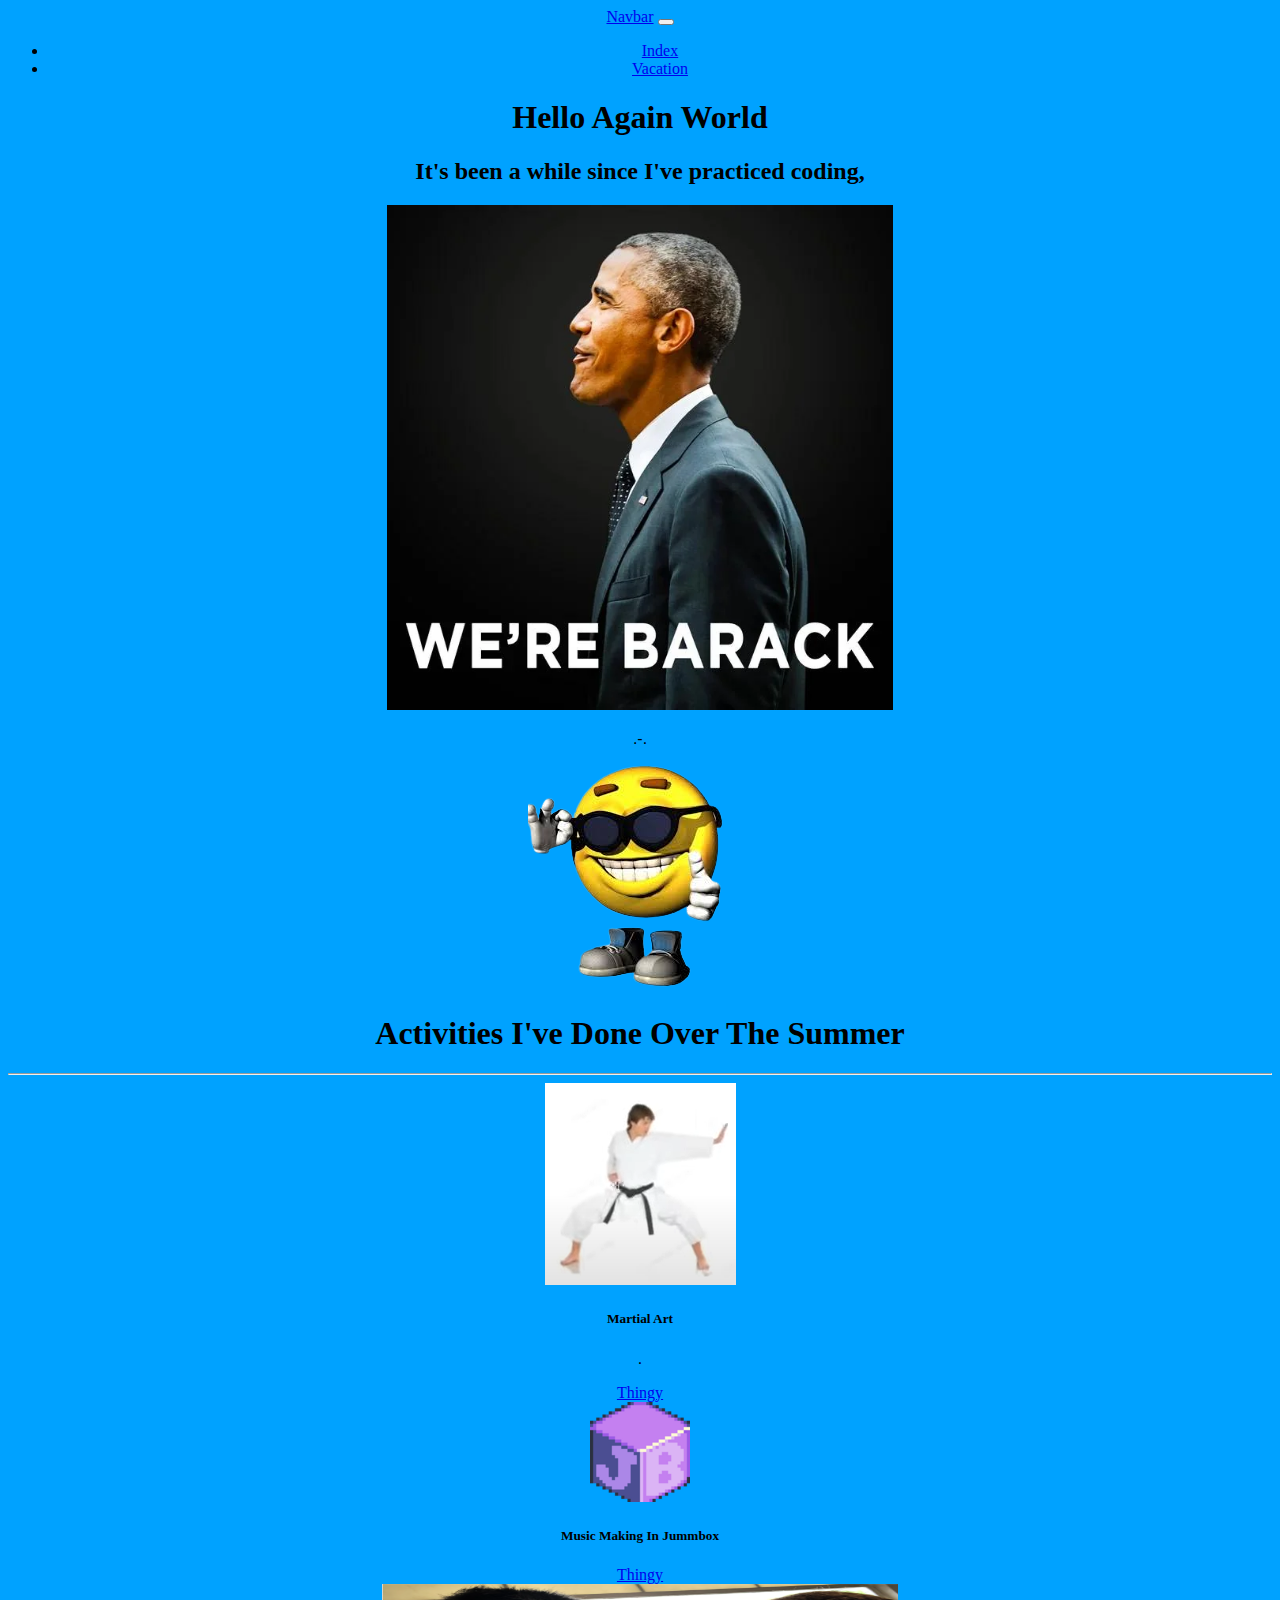
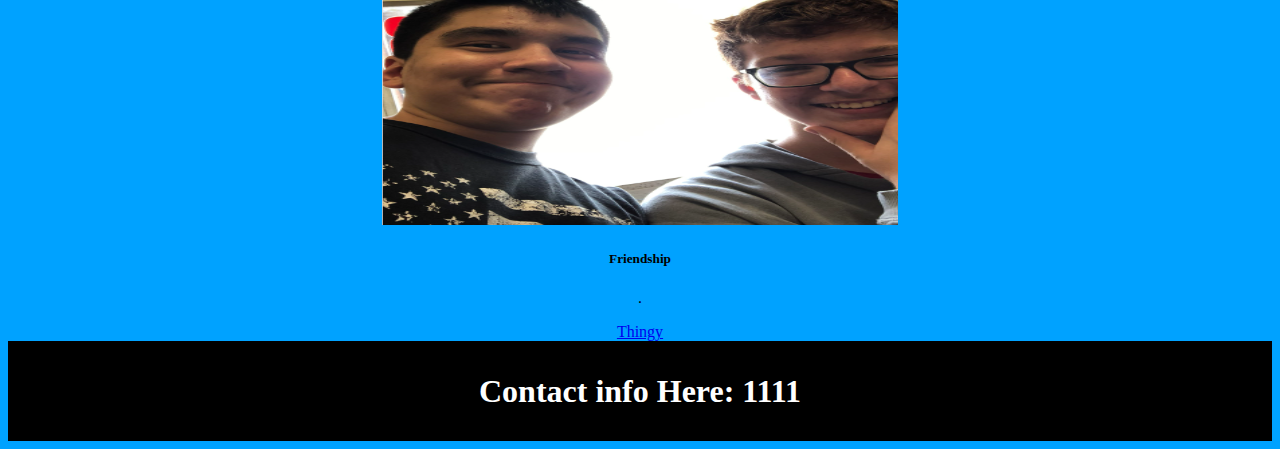
<file: Index.html>
<!doctype html>
<html lang="en">
    <head>
        <title>Summentertainer</title>
        <link rel="stylesheet" href="Style.css">
        <meta charset="utf-8" />
        <meta
            name="viewport"
            content="width=device-width, initial-scale=1, shrink-to-fit=no"
        />

        <!-- Bootstrap CSS v5.2.1 -->
        <link
            href="https://cdn.jsdelivr.net/npm/bootstrap@5.3.2/dist/css/bootstrap.min.css"
            rel="stylesheet"
            integrity="sha384-T3c6CoIi6uLrA9TneNEoa7RxnatzjcDSCmG1MXxSR1GAsXEV/Dwwykc2MPK8M2HN"
            crossorigin="anonymous"
        />
    </head>

    <body class="homepage">
        <header>
            <!-- place navbar here -->
            <nav class="navbar navbar-expand-lg bg-light">
                <div class="container-fluid">
                  <a class="navbar-brand" href="#">Navbar</a>
                  <button class="navbar-toggler" type="button" data-bs-toggle="collapse" data-bs-target="#navbarSupportedContent" aria-controls="navbarSupportedContent" aria-expanded="false" aria-label="Toggle navigation">
                    <span class="navbar-toggler-icon"></span>
                  </button>
                  <div class="collapse navbar-collapse" id="navbarSupportedContent">
                    <ul class="navbar-nav me-auto mb-2 mb-lg-0">
                      <li class="nav-item">
                        <a class="nav-link active" aria-current="page" href="Index.html">Index</a>
                      </li>
                      <li class="nav-item">
                        <a class="nav-link" href="Vacation.html">Vacation</a>
                      </li>
                  </div>
                </div>
              </nav>
        </header>
        <main><H1>Hello Again World</H1>
          <h2>It's been a while since I've practiced coding, </h2>
        <div class="container-fluid">
          <div class="row">
            <div class="col-lg-12 col-md-12 col-sm-12">
              <img src="IMGS\we're-Barack.webp" class="fluid" width="40%">
            </div>
          </div>
        </div>
        <div class="container text-center">
          <div class="row">
            <div class="col-lg-6 col-md-6 col-sm-6">
              <p>.-.</p>
              </div>
              <div class="col-lg-6 col-md-6 col-sm-6">
                <img src="IMGS\cool-emoticon.png" alt="cool-emoticon">
                </div>
                </div>
                </div>
                <h1>Activities I've Done Over The Summer</h1>

                <hr>
                <div class="container-fluid">
                  <div class="row">
                <div class="col-lg-4 col-md-6 col-sm-4">
                  <div class="card">
                    <img src="IMGS/Martial Art Guy.png" class="card-img-top" alt="...">
                    <div class="card-body">
                      <h5 class="card-title">Martial Art</h5>
                      <p class="card-text">.</p>
                      <a href="_" class="btn btn-primary">Thingy</a>
                    </div>
                  </div> 
                  </div>
                
                <div class="col-lg-4 col-md-6 col-sm-4">
                  <div class="card">
                    <img src="IMGS/Jummbox-logo.webp" class="card-img-top" alt="Jummbox-logo">
                    <div class="card-body">
                      <h5 class="card-title">Music Making In Jummbox</h5>
                      <p class="card-text"></p>
                      <a href="_" class="btn btn-primary">Thingy</a>
                    </div>
                  </div> 
                  </div>
                
                <div class="col-lg-4 col-md-6 col-sm-4">
                  <div class="card">
                    <img src="IMGS/Me And Kevin.png" class="card-img-top" alt="CR">
                    <div class="card-body">
                      <h5 class="card-title">Friendship</h5>
                      <p class="card-text">.</p>
                      <a href="_" class="btn btn-primary">Thingy</a>
                    </div>
                  </div> 
                  </div>
              </div>
              </div>


        </main>
        <footer>
            <h1>Contact info Here: 1111</h1>
        </footer>
        <!-- Bootstrap JavaScript Libraries -->
        <script
            src="https://cdn.jsdelivr.net/npm/@popperjs/core@2.11.8/dist/umd/popper.min.js"
            integrity="sha384-I7E8VVD/ismYTF4hNIPjVp/Zjvgyol6VFvRkX/vR+Vc4jQkC+hVqc2pM8ODewa9r"
            crossorigin="anonymous"
        ></script>

        <script
            src="https://cdn.jsdelivr.net/npm/bootstrap@5.3.2/dist/js/bootstrap.min.js"
            integrity="sha384-BBtl+eGJRgqQAUMxJ7pMwbEyER4l1g+O15P+16Ep7Q9Q+zqX6gSbd85u4mG4QzX+"
            crossorigin="anonymous"
        ></script>
    </body>
</html>
</file>
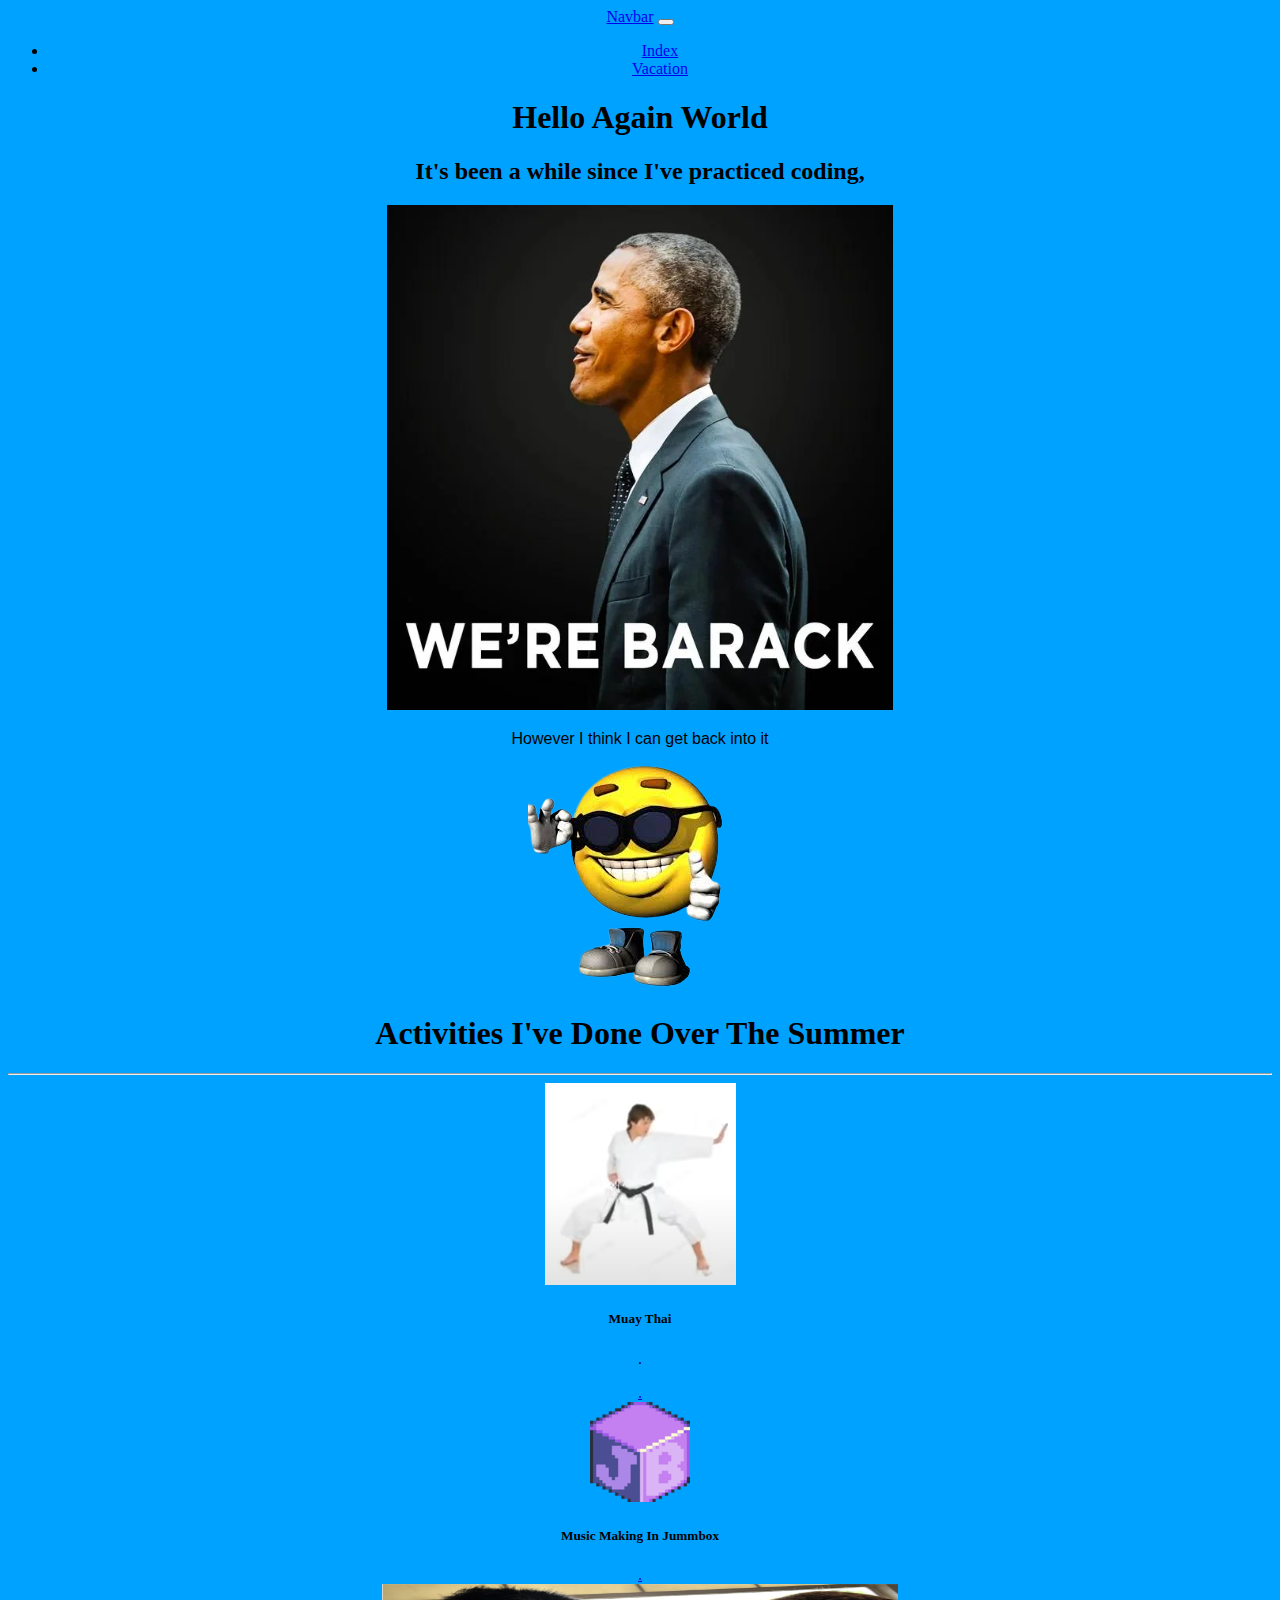
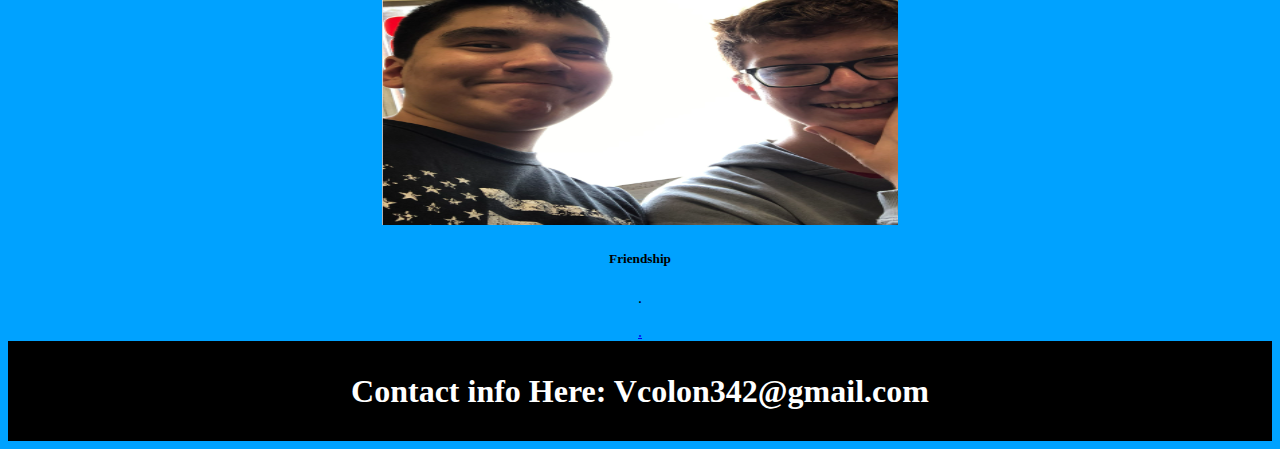
<file: index.html>
<!doctype html>
<html lang="en">
    <head>
        <title>Summentertainer</title>
        <link rel="stylesheet" href="Style.css">
        <meta charset="utf-8" />
        <meta
            name="viewport"
            content="width=device-width, initial-scale=1, shrink-to-fit=no"
        />

        <!-- Bootstrap CSS v5.2.1 -->
        <link
            href="https://cdn.jsdelivr.net/npm/bootstrap@5.3.2/dist/css/bootstrap.min.css"
            rel="stylesheet"
            integrity="sha384-T3c6CoIi6uLrA9TneNEoa7RxnatzjcDSCmG1MXxSR1GAsXEV/Dwwykc2MPK8M2HN"
            crossorigin="anonymous"
        />
    </head>

    <body class="homepage">
        <header>
            <!-- place navbar here -->
            <nav class="navbar navbar-expand-lg bg-light">
                <div class="container-fluid">
                  <a class="navbar-brand" href="#">Navbar</a>
                  <button class="navbar-toggler" type="button" data-bs-toggle="collapse" data-bs-target="#navbarSupportedContent" aria-controls="navbarSupportedContent" aria-expanded="false" aria-label="Toggle navigation">
                    <span class="navbar-toggler-icon"></span>
                  </button>
                  <div class="collapse navbar-collapse" id="navbarSupportedContent">
                    <ul class="navbar-nav me-auto mb-2 mb-lg-0">
                      <li class="nav-item">
                        <a class="nav-link active" aria-current="page" href="Index.html">Index</a>
                      </li>
                      <li class="nav-item">
                        <a class="nav-link" href="Vacation.html">Vacation</a>
                      </li>
                  </div>
                </div>
              </nav>
        </header>
        <main><H1>Hello Again World</H1>
          <h2>It's been a while since I've practiced coding, </h2>
        <div class="container-fluid">
          <div class="row">
            <div class="col-lg-12 col-md-12 col-sm-12">
              <img src="IMGS\we're-Barack.webp" class="fluid" width="40%">
            </div>
          </div>
        </div>
        <div class="container text-center">
          <div class="row">
            <div class="col-lg-6 col-md-6 col-sm-6">
              <p>However I think I can get back into it</p>
              </div>
              <div class="col-lg-6 col-md-6 col-sm-6">
                <img src="IMGS\cool-emoticon.png" alt="cool-emoticon">
                </div>
                </div>
                </div>
                <h1>Activities I've Done Over The Summer</h1>

                <hr>
                <div class="container-fluid">
                  <div class="row">
                <div class="col-lg-4 col-md-6 col-sm-4">
                  <div class="card">
                    <img src="IMGS/Martial Art Guy.png" class="card-img-top" alt="...">
                    <div class="card-body">
                      <h5 class="card-title">Muay Thai</h5>
                      <p class="card-text">.</p>
                      <a href="_" class="btn btn-primary">.</a>
                    </div>
                  </div> 
                  </div>
                
                <div class="col-lg-4 col-md-6 col-sm-4">
                  <div class="card">
                    <img src="IMGS/Jummbox-logo.webp" class="card-img-top" alt="Jummbox-logo">
                    <div class="card-body">
                      <h5 class="card-title">Music Making In Jummbox</h5>
                      <p class="card-text"></p>
                      <a href="_" class="btn btn-primary">.</a>
                    </div>
                  </div> 
                  </div>
                
                <div class="col-lg-4 col-md-6 col-sm-4">
                  <div class="card">
                    <img src="IMGS/Me And Kevin.png" class="card-img-top" alt="CR">
                    <div class="card-body">
                      <h5 class="card-title">Friendship</h5>
                      <p class="card-text">.</p>
                      <a href="_" class="btn btn-primary">.</a>
                    </div>
                  </div> 
                  </div>
              </div>
              </div>


        </main>
        <footer>
            <h1>Contact info Here: Vcolon342@gmail.com</h1>
        </footer>
        <!-- Bootstrap JavaScript Libraries -->
        <script
            src="https://cdn.jsdelivr.net/npm/@popperjs/core@2.11.8/dist/umd/popper.min.js"
            integrity="sha384-I7E8VVD/ismYTF4hNIPjVp/Zjvgyol6VFvRkX/vR+Vc4jQkC+hVqc2pM8ODewa9r"
            crossorigin="anonymous"
        ></script>

        <script
            src="https://cdn.jsdelivr.net/npm/bootstrap@5.3.2/dist/js/bootstrap.min.js"
            integrity="sha384-BBtl+eGJRgqQAUMxJ7pMwbEyER4l1g+O15P+16Ep7Q9Q+zqX6gSbd85u4mG4QzX+"
            crossorigin="anonymous"
        ></script>
    </body>
</html>
</file>
<file: Style.css>
body.homepage{
    text-align: center;
    background-color: rgb(0, 162, 255);
}

body.Vacation{
    text-align: center;
    background-image: url('IMGS/4-1_Slaves_to_Power.jpg');
    background-repeat: no-repeat;
    background-position: center;
    background-attachment: fixed;
    background-size: cover;
}

footer {
    background-color: #000000;
    padding: 10px;
    text-align: center;
    color: rgb(255, 255, 255);
  }

h1{
    text-align: center;
}
p {
    font-family: "rosella-inline", sans-serif;
    font-style: normal;
  }
</file>
